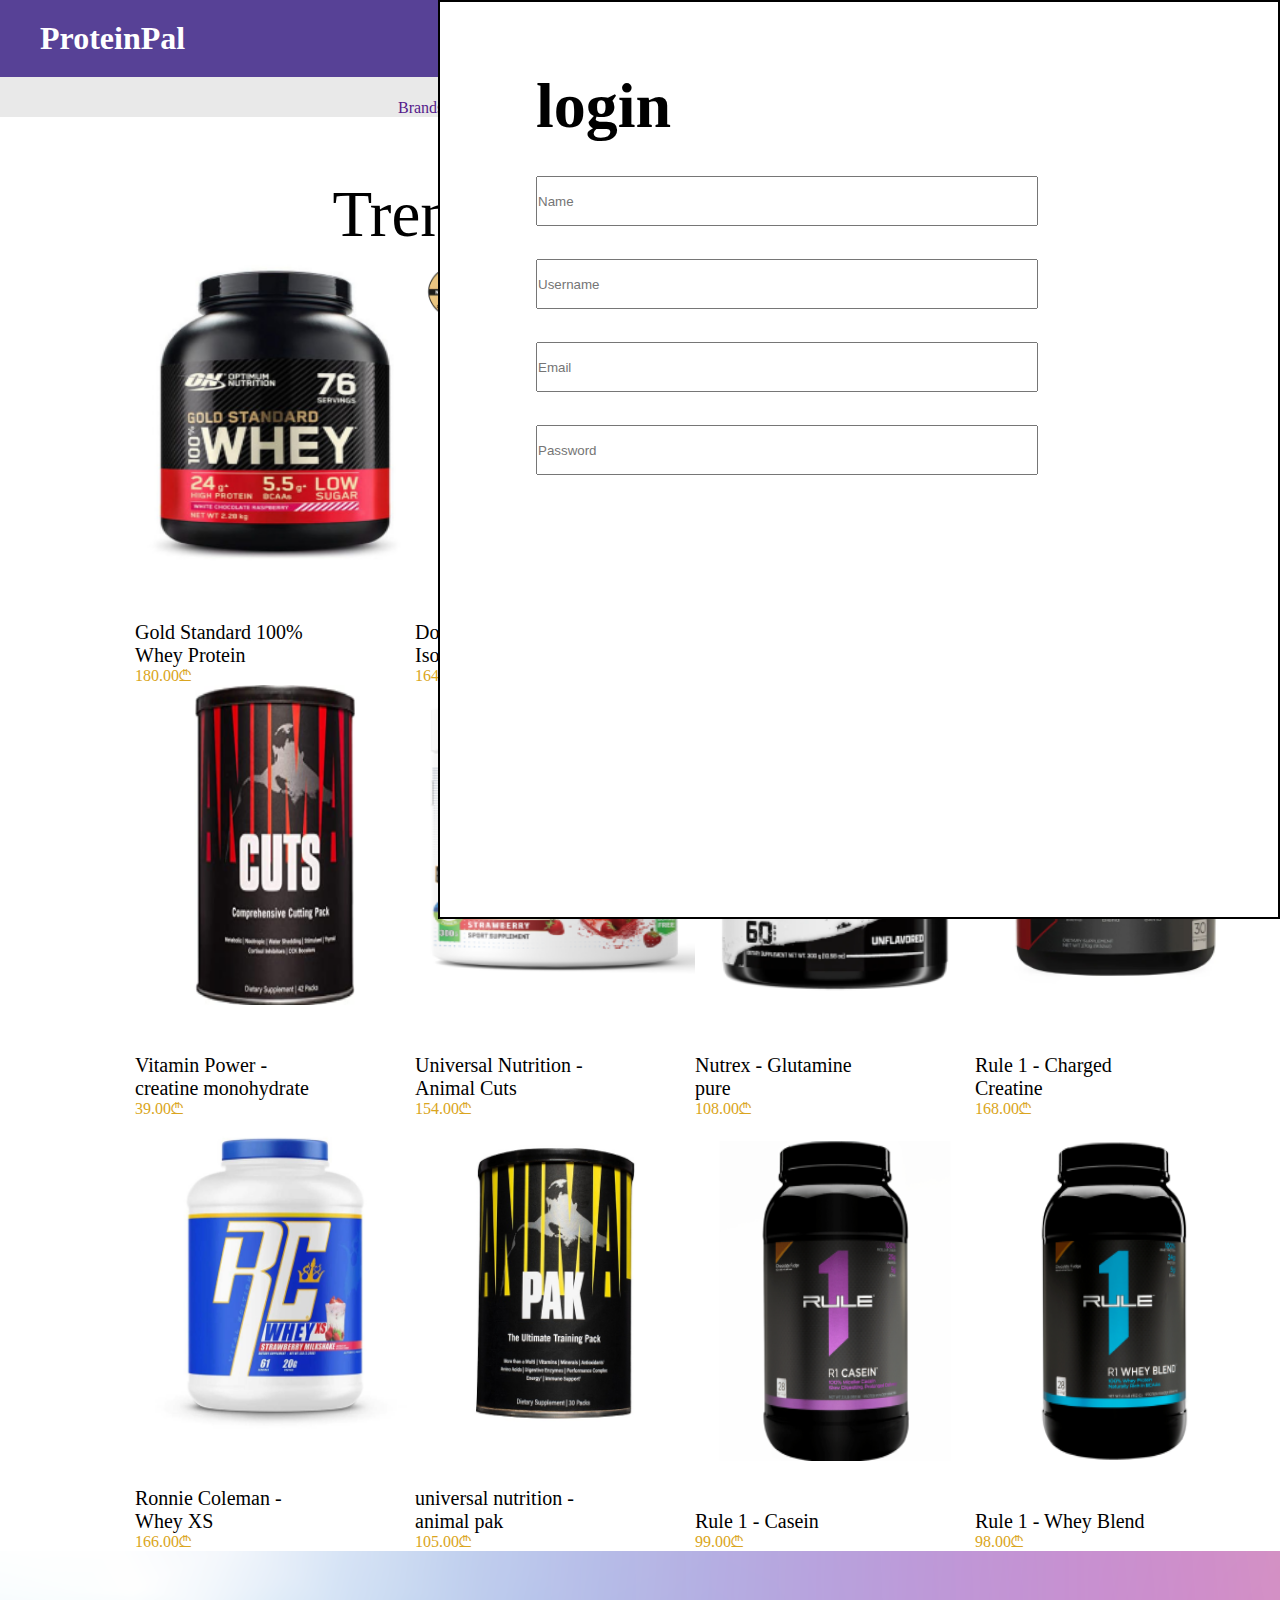
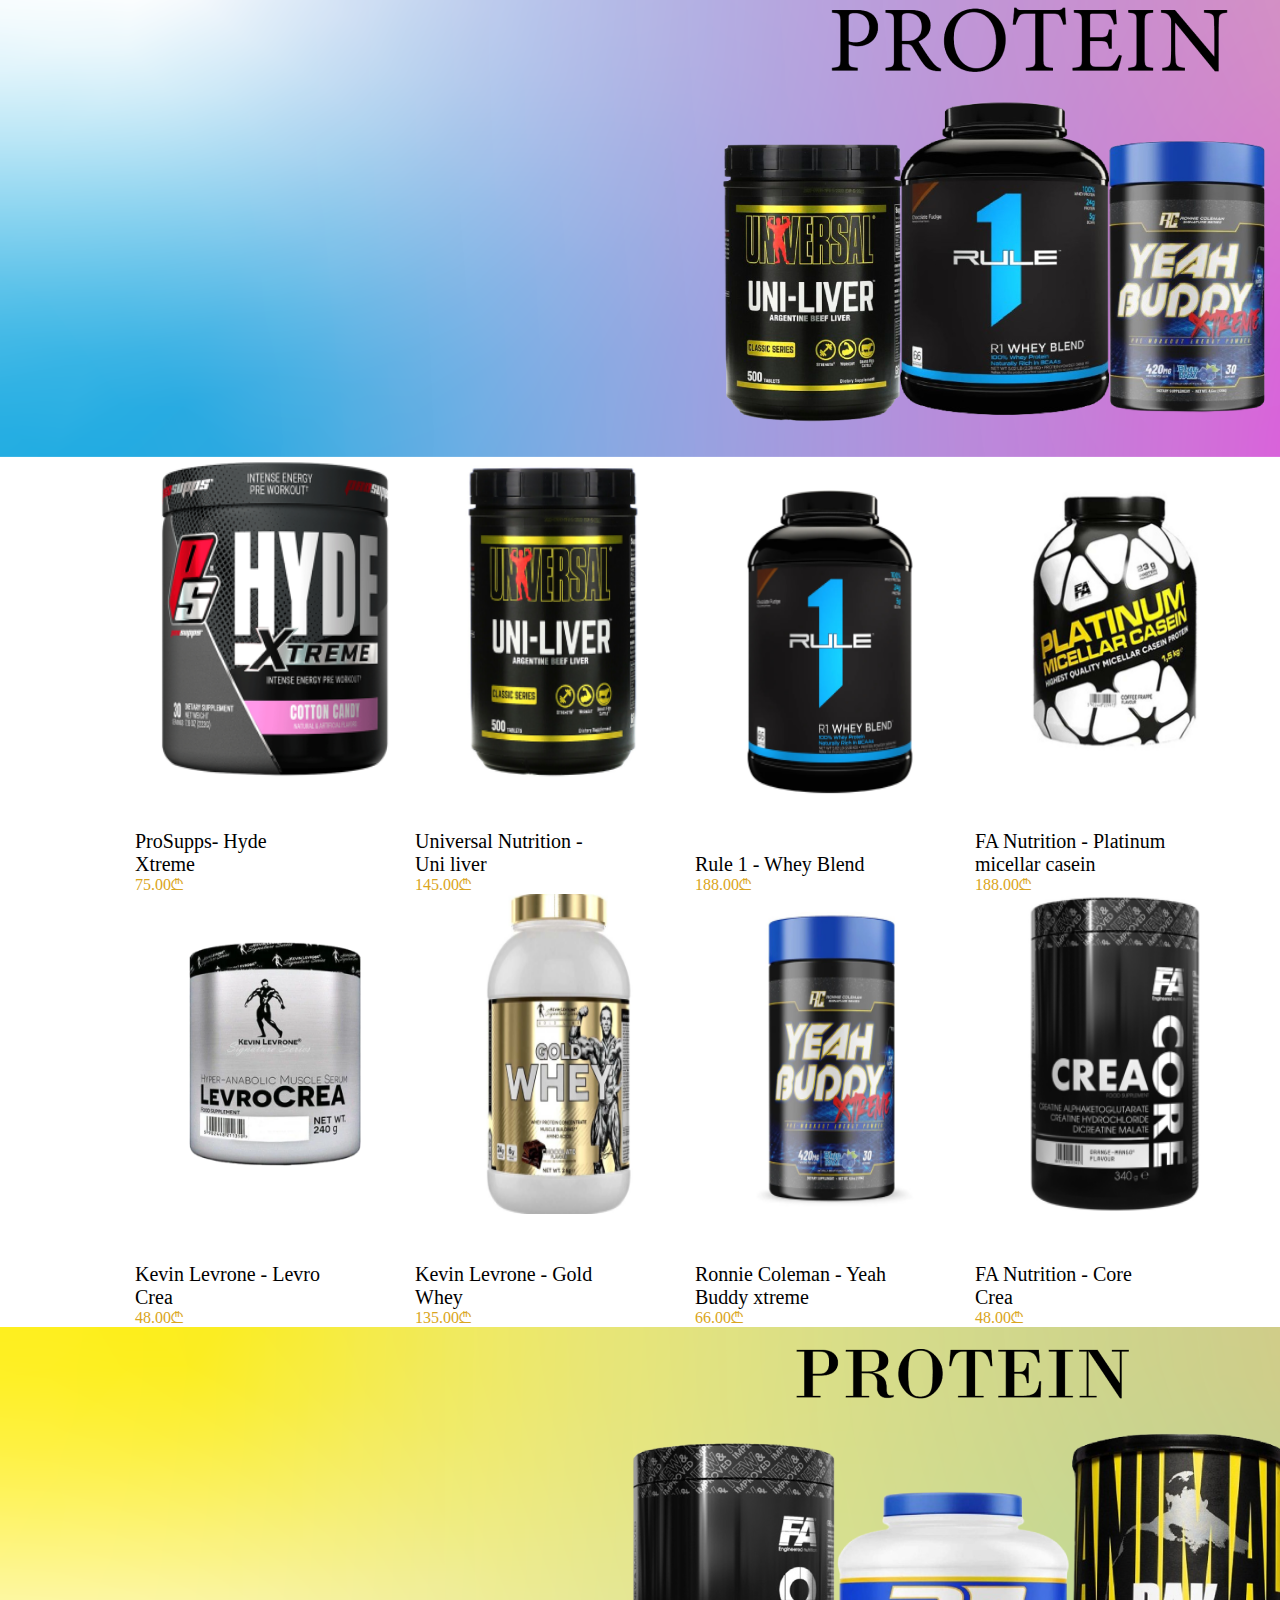
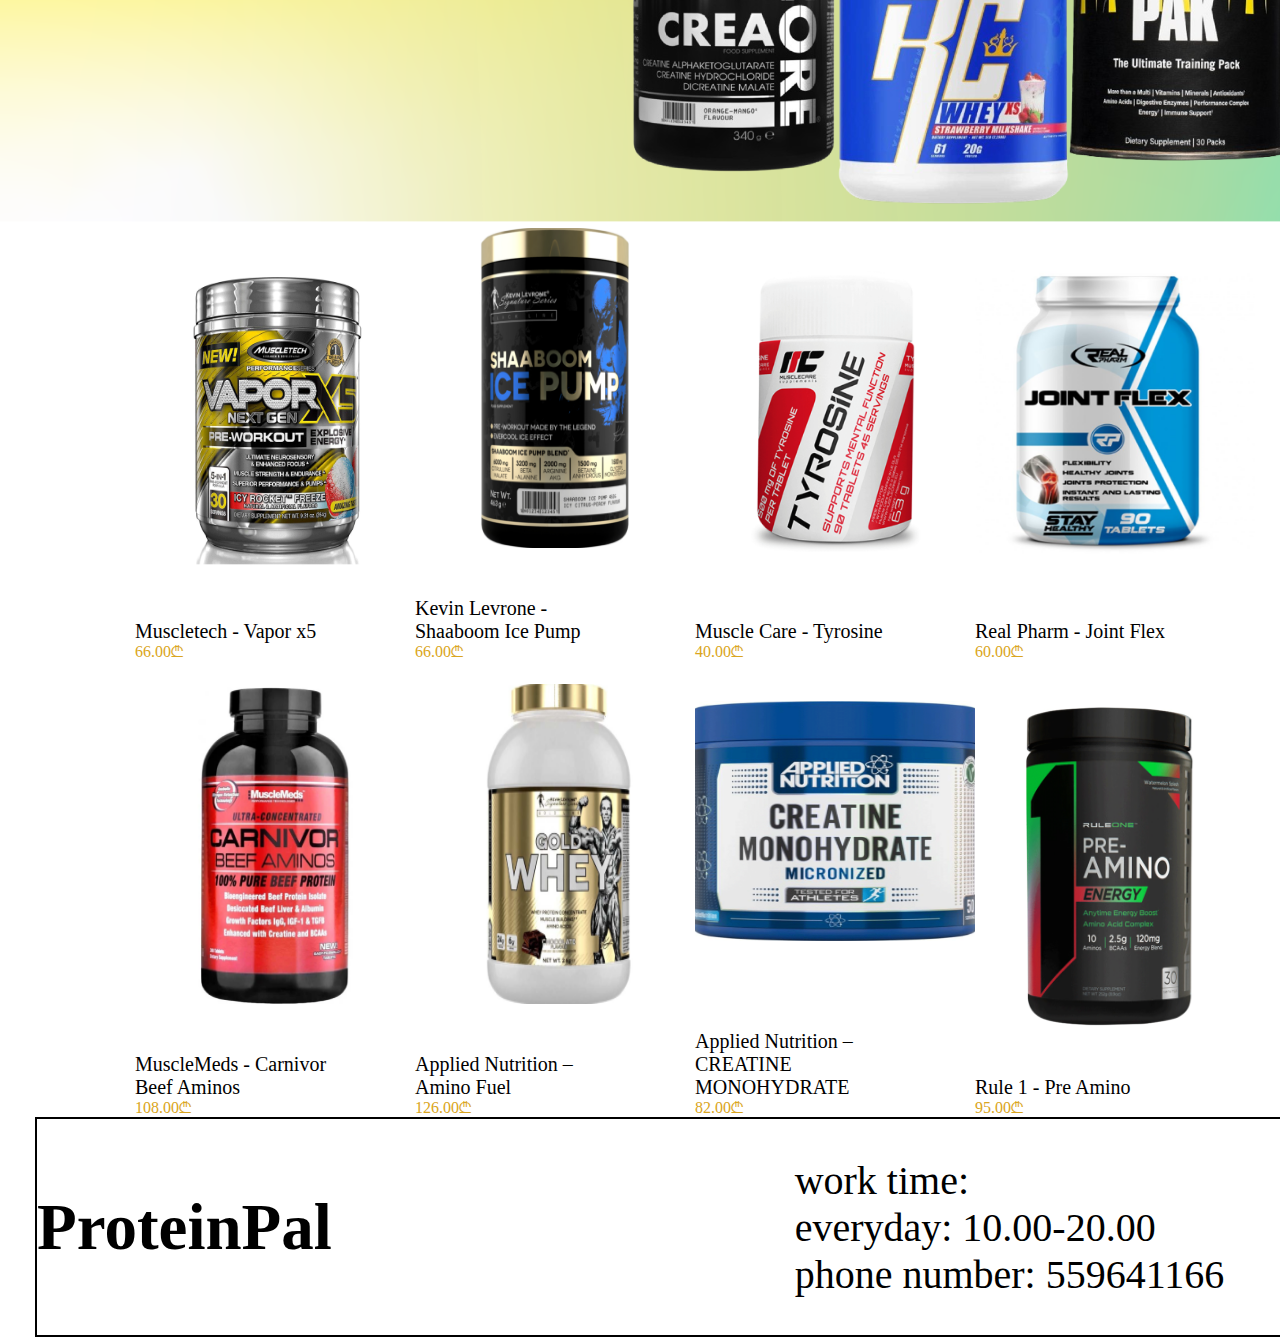
<file: LOGIN.html>
<!DOCTYPE html>
<html lang="en">

<head>
    <meta charset="UTF-8">
    <meta name="viewport" content="width=device-width, initial-scale=1.0">
    <title>Document</title>
    <link rel="stylesheet" href="css/style.css">
</head>

<body>
    <header>
        <div class="flex kjk">
            <h1><a href="index.html">ProteinPal</a></h1>
            <div class="flex kjkj">
                <p><img src="Vector.png" alt=""></p>
                <p><img src="cart.png" alt=""></p>
                <p><img src="gag.png" alt="GHAH.PNG"></p>
            </div>
        </div>
<div class="login">
    <h2>login</h2>
    <input type="text" name="" id=""  placeholder="Name">
    <input type="text" name="" id=""  placeholder="Username">
    <input type="email" name="" id="" placeholder="Email">
    <input type= "password" name="" id="" placeholder="Password">

</div>
        <nav>
            <ul class="flex">
                <li><a href="">Brands <img src="aaa.png" alt=""></a></li>
                <li><a href="">Protein<img src="aaa.png" alt=""></a></li>
                <li><a href="">Creatine<img src="aaa.png" alt=""></a></li>
                <li><a href=""> Drink<img src="aaa.png" alt=""></a></li>
            </ul>
        </nav>

    </header>
    <main>
        <p class="Trending">Trending Protein Shops</p>


        <div class="flex a1 flexpotoebi">
            <div>
                <div><img src="1.png" alt=""></div>
                <p class="b1">Gold Standard 100%
                    Whey Protein</p>
                <p class="bb1">
                    180.00₾
                </p>

            </div>
            <div>
                <div><img src="2.png" alt=""></div>
                <p class="b1">Dorian Yates Nutrition
                    - Isolate Protein</p>
                <p class="bb1">
                    164.00₾
                </p>
            </div>
            <div>
                <div><img src="3.png" alt=""></div>
                <p class="b1">
                    Rule 1 - 100% Whey
                    Protein Isolate
                </p>
                <p class="bb1">
                    186.00₾
                </p>
            </div>
            <div>
                <div><img src="4.png" alt=""></div>
                <p class="b1">Optimum nutrition
                    - 100% Casein</p>
                <p class="bb1">168.00₾</p>
            </div>



        </div>
        <div class="flex a1 flexpotoebi1">

            <div>
                <div><img src="5.png" alt=""></div>
                <p class="b1">Vitamin Power
                    - creatine monohydrate</p>
                <p class="bb1">39.00₾</p>
            </div>
            <div>
                <div><img src="kreatin.png" alt=""></div>
                <p class="b1">Universal Nutrition
                    - Animal Cuts</p>
                <p class="bb1">
                    154.00₾
                </p>
            </div>

            <div>
                <div><img src="6.png" alt=""></div>
                <p class="b1">Nutrex - Glutamine pure</p>
                <p class="bb1">
                    108.00₾
                </p>
            </div>
            <div>
                <div><img src="7.png" alt=""></div>
                <p class="b1">
                    Rule 1 - Charged
                    Creatine
                </p>
                <p class="bb1">
                    168.00₾
                </p>
            </div>

        </div>
        <div class="flex a1 flexpotoebi2">
            <div>
                <div><img src="8.png" alt=""></div>
                <p class="b1">
                    Ronnie Coleman - Whey XS
                </p>
                <p class="bb1">
                    166.00₾
                </p>
            </div>
            <div>
                <div><img src="9.png" alt=""></div>
                <p class="b1">
                    universal nutrition - animal pak
                </p>
                <p class="bb1">
                    105.00₾
                </p>
            </div>
            <div>
                <div><img src="10.png" alt=""></div>
                <p class="b1">
                    Rule 1 - Casein
                </p>
                <p class="bb1">99.00₾</p>
            </div>
            <div>
                <div><img src="11.png" alt=""></div>
                <p class="b1">
                    Rule 1 - Whey Blend
                </p>
                <p class="bb1">98.00₾</p>
            </div>
        </div>
        <div>
            <img src="aaa1.png" alt="">
        </div>
        <div class="flex a1 flexpotoebi3">
            <div>
                <img src="a1.png" alt="">
                <p class="b1">ProSupps- Hyde Xtreme</p>
                <p class="bb1">75.00₾</p>
            </div>
            <div>
                <img src="a2.png" alt="">
                <p class="b1">Universal Nutrition - Uni liver</p>
                <p class="bb1">145.00₾</p>
            </div>
            <div>
                <img src="a3.png" alt="">
                <p class="b1">Rule 1 - Whey Blend</p>
                <p class="bb1">188.00₾</p>
            </div>
            <div>
                <img src="a4.png" alt="">
                <p class="b1">FA Nutrition - Platinum micellar casein</p>
                <p class="bb1">188.00₾</p>
            </div>
        </div>
        <div class="flex a1 flexpotoebi4">
            <div>
                <img src="a5.png" alt="">
                <p class="b1">Kevin Levrone - Levro Crea
                </p>
                <p class="bb1">48.00₾</p>
            </div>
            <div>
                <img src="a6.png" alt="">
                <p class="b1"> Kevin Levrone - Gold Whey</p>
                <p class="bb1">135.00₾</p>
            </div>
            <div>
                <img src="a7.png" alt="">
                <p class="b1">Ronnie Coleman - Yeah Buddy xtreme</p>
                <p class="bb1">66.00₾</p>
            </div>
            <div>
                <img src="a8.png" alt="">
                <p class="b1">FA Nutrition - Core Crea</p>
                <p class="bb1">48.00₾</p>
            </div>
        </div>
        <div>
            <img src="aaa2.png" alt="">
        </div>
        <div class="flex a1 flexpotoebi5">
            <div>
                <img src="aa1.png" alt="">
                <p class="b1">Muscletech - Vapor x5</p>
                <p class="bb1">66.00₾</p>
            </div>
            <div>
                <img src="aa2.png" alt="">
                <p class="b1">Kevin Levrone
                    - Shaaboom Ice Pump</p>
                <p class="bb1">66.00₾</p>
            </div>
            <div>
                <img src="aa3.png" alt="">
                <p class="b1">Muscle Care - Tyrosine</p>
                <p class="bb1">40.00₾</p>
            </div>
            <div>
                <img src="aa4.png" alt="">
                <p class="b1">Real Pharm - Joint Flex</p>
                <p class="bb1">60.00₾</p>
            </div>

        </div>
        <div class="flex a1 flexpotoebi6">
            <div>
                <img src="aa5.png" alt="">
                <p class="b1">MuscleMeds
                    - Carnivor Beef Aminos</p>
                <p class="bb1">108.00₾</p>
            </div>
            <div>
                <img src="a6.png" alt="">
                <p class="b1">Applied Nutrition –
                    Amino Fuel</p>
                <p class="bb1">126.00₾</p>
            </div>
            <div>
                <img src="aa7.png" alt="">
                <p class="b1">
                    Applied Nutrition –
                    CREATINE MONOHYDRATE
                </p>
                <p class="bb1">82.00₾</p>
            </div>
            <div>
                <img src="aa8.png" alt="">
                <p class="b1">Rule 1 - Pre Amino</p>
                <p class="bb1">95.00₾</p>
            </div>
            
        </div>
    </main>
    <footer>
        <div class="foot flex">
            <h1 class="aaaa1"><a href="index.html">ProteinPal</a></h1>
           <div class="textebi">
            <p>work time: </p>
             <p>everyday: 10.00-20.00</p>  
              <p>phone number: 559641166</p> 
            </div>
            <div class="footoebi">
                <div class="flex">
                    <img src="facebook.png" alt="">
                    <p>Facebook</p>
                </div>
                <div class="flex">
                    <img src="instaa.png" alt="">
                    <p>Instagram</p>
                </div>
                <div class="flex">
                    <img src="xexe.png" alt="">
                    <p>X</p>
                </div>
            </div>

        </div>


       
            
       
    </footer>
    <script src="JS/scripts.js"></script>
</body>

</html>
</file>
<file: css/style.css>
* {
    margin: 0;
    padding: 0;
    list-style-type: none;
    text-decoration: none;
    box-sizing: border-box;
}
body{
    position: relative;
}
.flex {
    display: flex;
    justify-content: space-between;
    align-items: center;
}

header {

    background-color: rgba(87, 65, 150, 1);
}

header h1 a {
    color: #ffffff;
}

.kjkj {
    width: 200px;
}

ul {
    background-color: #E9E9E9;
}

.kjk {
    padding: 20px 40px;

}

nav {
    padding-left: 398px;
    padding-right: 441px;
    width: 100%;
    background-color: #E9E9E9;
}

.Trending {
    background-color: #ffffff;
    font-size: 65px;
    text-align: center;
    padding-top: 60px;
}
.a1{
    padding-left: 135px;
    padding-right: 100px;
}
.a2{
    padding-left: 135px;
    padding-right: 100px;
}
.a3{
    padding-left: 135px;
    padding-right: 100px;
}
.b1{
    margin-top: 45px;
    font-size: 20px;
    width: 195px;
}
.bb1{
    color: #DAA520;
}

.a1.flex{
    align-items: flex-start;
}

.flexpotoebi.flex{
    align-items: flex-end;
}
.flexpotoebi1.flex{
    align-items: flex-end;
}
.flexpotoebi2.flex{
    align-items: flex-end;
}
.flexpotoebi3.flex{
    align-items: flex-end;

}
.flexpotoebi4.flex{
    align-items: flex-end;
}
.flexpotoebi5.flex{
    align-items: flex-end;
}
.flexpotoebi6.flex{
    align-items: flex-end;
}
.foot {
    height: 220px;
    width: 1840px;
    box-sizing: 1px;
    border: 2px solid #000000;
    margin-left: 35px;
    
}
.aaaa1{
    font-size: 65px;

}

.a1 img {
    width: 280px;
    height: 320px;
}


.foot h1 a{
    color: #000000;
}
.textebi{
    font-size: 40px;
}
.footoebi .flex{
justify-content: flex-start;
font-size: 36px;
margin-top: 10px;
}


.login{
    z-index: 1000;
    padding-top: 67px;
    padding-left: 96px;
    width: 842px;
    height: 919px;
    background-color: #ffffff;
    position: absolute;
    border: #000000 2px solid ;
    top: 0;
    right: 0;

}

.login h2{
    font-size: 64px; 
    color: #000000;

}

.login input{
margin-top: 33px;
height: 50px;
width: 502px;
}
.over{
    overflow-x: hidden;
}
</file>
